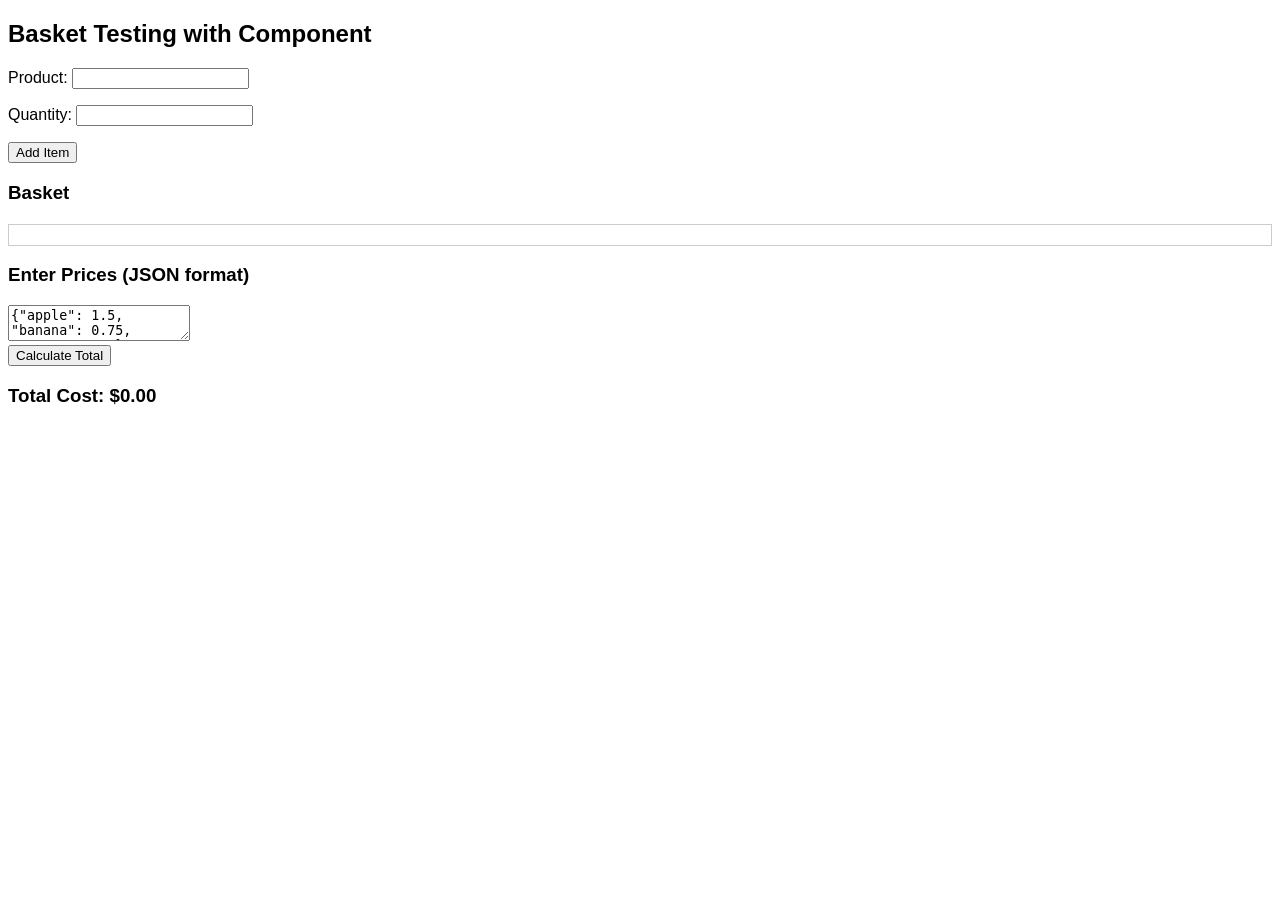
<file: Arrays/exercise10/basket_component.html>
<!DOCTYPE html>
<html lang="en">
<head>
    <meta charset="UTF-8">
    <title>Basket Component Example</title>
    <style>
        body { font-family: Arial, sans-serif; }
        .basket { margin-top: 20px; padding: 10px; border: 1px solid #ccc; }
        .item { margin: 5px 0; }
        .total { font-weight: bold; margin-top: 20px; }
    </style>
</head>
<body>

    <h2>Basket Testing with Component</h2>

    <p>Product: <input type="text" id="product"></p>
    <p>Quantity: <input type="number" id="quantity"></p>
    <button onclick="addItem()">Add Item</button>

    <h3>Basket</h3>
    <div id="basketComponent" class="basket"></div>

    <h3>Enter Prices (JSON format)</h3>
    <textarea id="prices">{"apple": 1.5, "banana": 0.75, "orange": 1.2}</textarea>
    <br>
    <button onclick="calculateTotal()">Calculate Total</button>

    <h3>Total Cost: <span id="totalCost">$0.00</span></h3>

    <script>
        class Basket {
            constructor() {
                this.items = {};
            }

            addItem(product, qty) {
                if (!this.items[product]) {
                    this.items[product] = 0;
                }
                this.items[product] += qty;
            }

            getCost(prices) {
                let total = 0;
                for (let product in this.items) {
                    if (prices[product]) {
                        total += this.items[product] * prices[product];
                    }
                }
                return total;
            }
        }

        class BasketComponent {
            constructor(basket) {
                this.basket = basket;
            }

            render() {
                const basketDiv = document.getElementById("basketComponent");
                basketDiv.innerHTML = ""; // Clear the previous content

                // Display each item in the basket
                for (let product in this.basket.items) {
                    const itemDiv = document.createElement("div");
                    itemDiv.classList.add("item");
                    itemDiv.innerText = `${product}: ${this.basket.items[product]}`;
                    basketDiv.appendChild(itemDiv);
                }
            }
        }

        const myBasket = new Basket();
        const basketComponent = new BasketComponent(myBasket);

        function addItem() {
            const product = document.getElementById("product").value;
            const quantity = parseInt(document.getElementById("quantity").value);

            if (product && quantity > 0) {
                myBasket.addItem(product, quantity);
                basketComponent.render();
            }
        }

        function calculateTotal() {
            try {
                const prices = JSON.parse(document.getElementById("prices").value);
                const total = myBasket.getCost(prices);
                document.getElementById("totalCost").innerText = "$" + total.toFixed(2);
            } catch (error) {
                alert("Invalid JSON format.");
            }
        }
    </script>

</body>
</html>
</file>
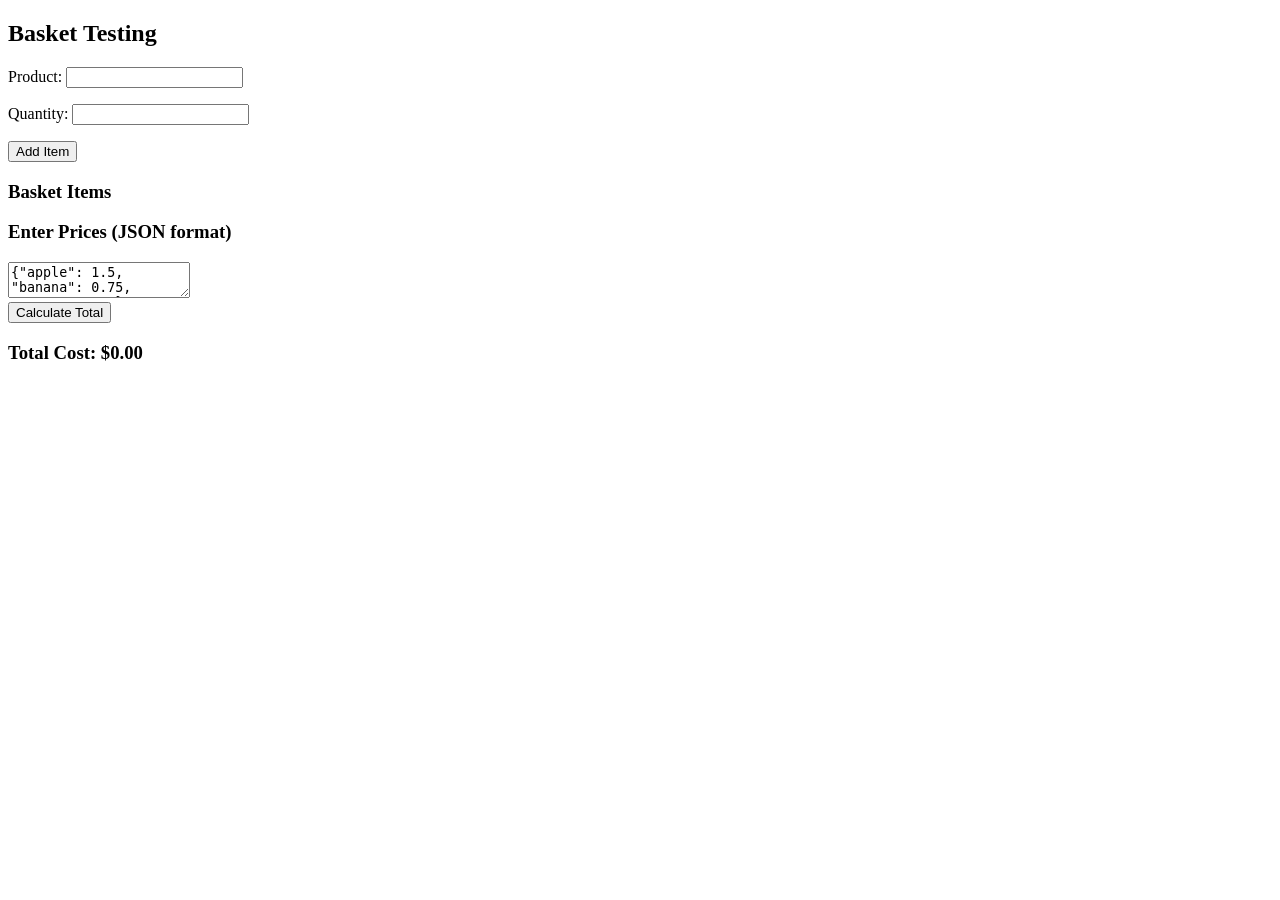
<file: Arrays/exercise9/test_basket.html>
<!DOCTYPE html>
<html lang="en">
<head>
    <meta charset="UTF-8">
    <title>Basket Test</title>
</head>
<body>

    <h2>Basket Testing</h2>

    <p>Product: <input type="text" id="product"></p>
    <p>Quantity: <input type="number" id="quantity"></p>
    <button onclick="addItem()">Add Item</button>

    <h3>Basket Items</h3>
    <p id="basketDisplay"></p>

    <h3>Enter Prices (JSON format)</h3>
    <textarea id="prices">{"apple": 1.5, "banana": 0.75, "orange": 1.2}</textarea>
    <br>
    <button onclick="calculateTotal()">Calculate Total</button>

    <h3>Total Cost: <span id="totalCost">$0.00</span></h3>

    <script>
        class Basket {
            constructor() {
                this.items = {};
            }

            addItem(product, qty) {
                if (!this.items[product]) {
                    this.items[product] = 0;
                }
                this.items[product] += qty;
            }

            getCost(prices) {
                let total = 0;
                for (let product in this.items) {
                    if (prices[product]) {
                        total += this.items[product] * prices[product];
                    }
                }
                return total;
            }
        }

        const myBasket = new Basket();

        function addItem() {
            let product = document.getElementById("product").value;
            let quantity = parseInt(document.getElementById("quantity").value);

            if (product && quantity > 0) {
                myBasket.addItem(product, quantity);
                displayBasket();
            }
        }

        function displayBasket() {
            let displayText = JSON.stringify(myBasket.items);
            document.getElementById("basketDisplay").innerText = displayText;
        }

        function calculateTotal() {
            let prices = JSON.parse(document.getElementById("prices").value);
            let total = myBasket.getCost(prices);
            document.getElementById("totalCost").innerText = "$" + total.toFixed(2);
        }
    </script>

</body>
</html>
</file>
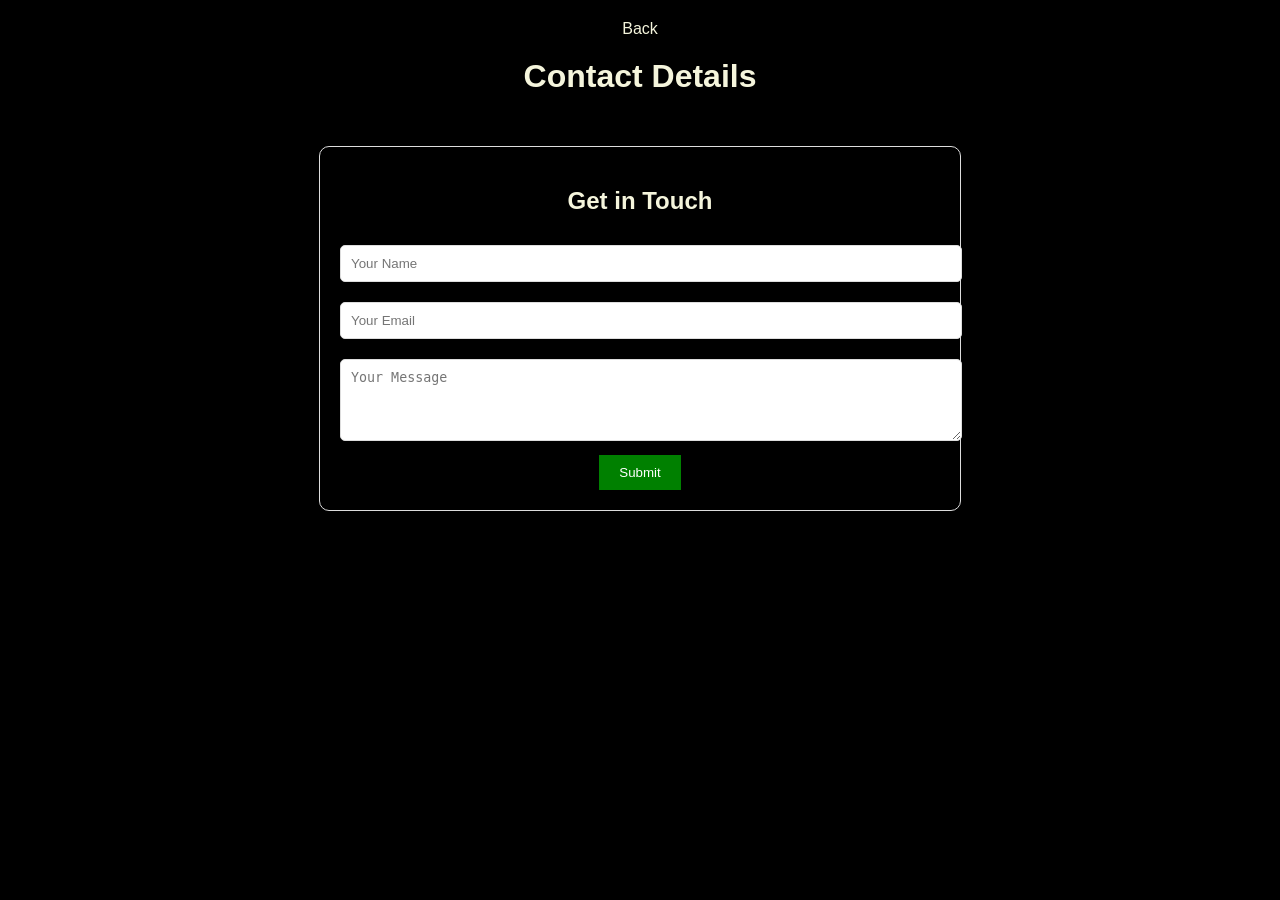
<file: Basicwebsite(webandmobile)/public/contactdetails.html>
<!DOCTYPE html>
<html lang="en">
<head>
    <meta charset="UTF-8">
    <meta name="viewport" content="width=device-width, initial-scale=1.0">
    <title>Contact Details</title>
    <link rel="stylesheet" href="../style.css">
    <style>
        body {
            font-family: Arial, sans-serif;
            margin: 0;
            padding: 20px;
            text-align: center;
        }
        h1 {
            margin-top: 20px;
        }
        .contact-info p {
            font-size: 16px;
        }
        .contact-form {
            margin-top: 30px;
            max-width: 600px;
            margin-left: auto;
            margin-right: auto;
            padding: 20px;
            border: 1px solid #ddd;
            border-radius: 10px;
            box-shadow: 0 4px 8px rgba(0, 0, 0, 0.1);
        }
        .contact-form input, .contact-form textarea {
            width: 100%;
            padding: 10px;
            margin: 10px 0;
            border: 1px solid #ddd;
            border-radius: 5px;
        }
        .contact-form button {
            padding: 10px 20px;
            background-color: green;
            color: white;
            border: none;
            cursor: pointer;
        }
        .contact-form button:hover {
            background-color: darkgreen;
        }
    </style>
</head>
<body>

    <a href="../index.html">Back</a>
    <h1>Contact Details</h1>

  

    <div class="contact-form">
        <h2>Get in Touch</h2>
        <form id="contactForm">
            <input type="text" id="name" placeholder="Your Name" required>
            <input type="email" id="email" placeholder="Your Email" required>
            <textarea id="message" placeholder="Your Message" rows="4" required></textarea>
            <button type="submit">Submit</button>
        </form>
    </div>

    <script>
       
        document.getElementById('contactForm').addEventListener('submit', function(event) {
            event.preventDefault();
            const name = document.getElementById('name').value;
            const email = document.getElementById('email').value;
            const message = document.getElementById('message').value;
            alert(`Thank you, ${name}! We have received your message:\n"${message}"\nWe will get back to you at ${email} soon.`);
          
            document.getElementById('contactForm').reset();
        });
    </script>

</body>
</html>
</file>
<file: Basicwebsite(webandmobile)/style.css>
body {
    background-color: black;
    color: beige;
    display: grid;
   
}

a {
    text-decoration: none;
    /* Removes underline */
    color: inherit;
    /* Keeps default text color */
}

img:hover {
    transform: scale(1.2);
    transition: transform 0.8s ease-in-out;

}
p { margin-left: 0;
    margin-right: auto;

}
</file>
